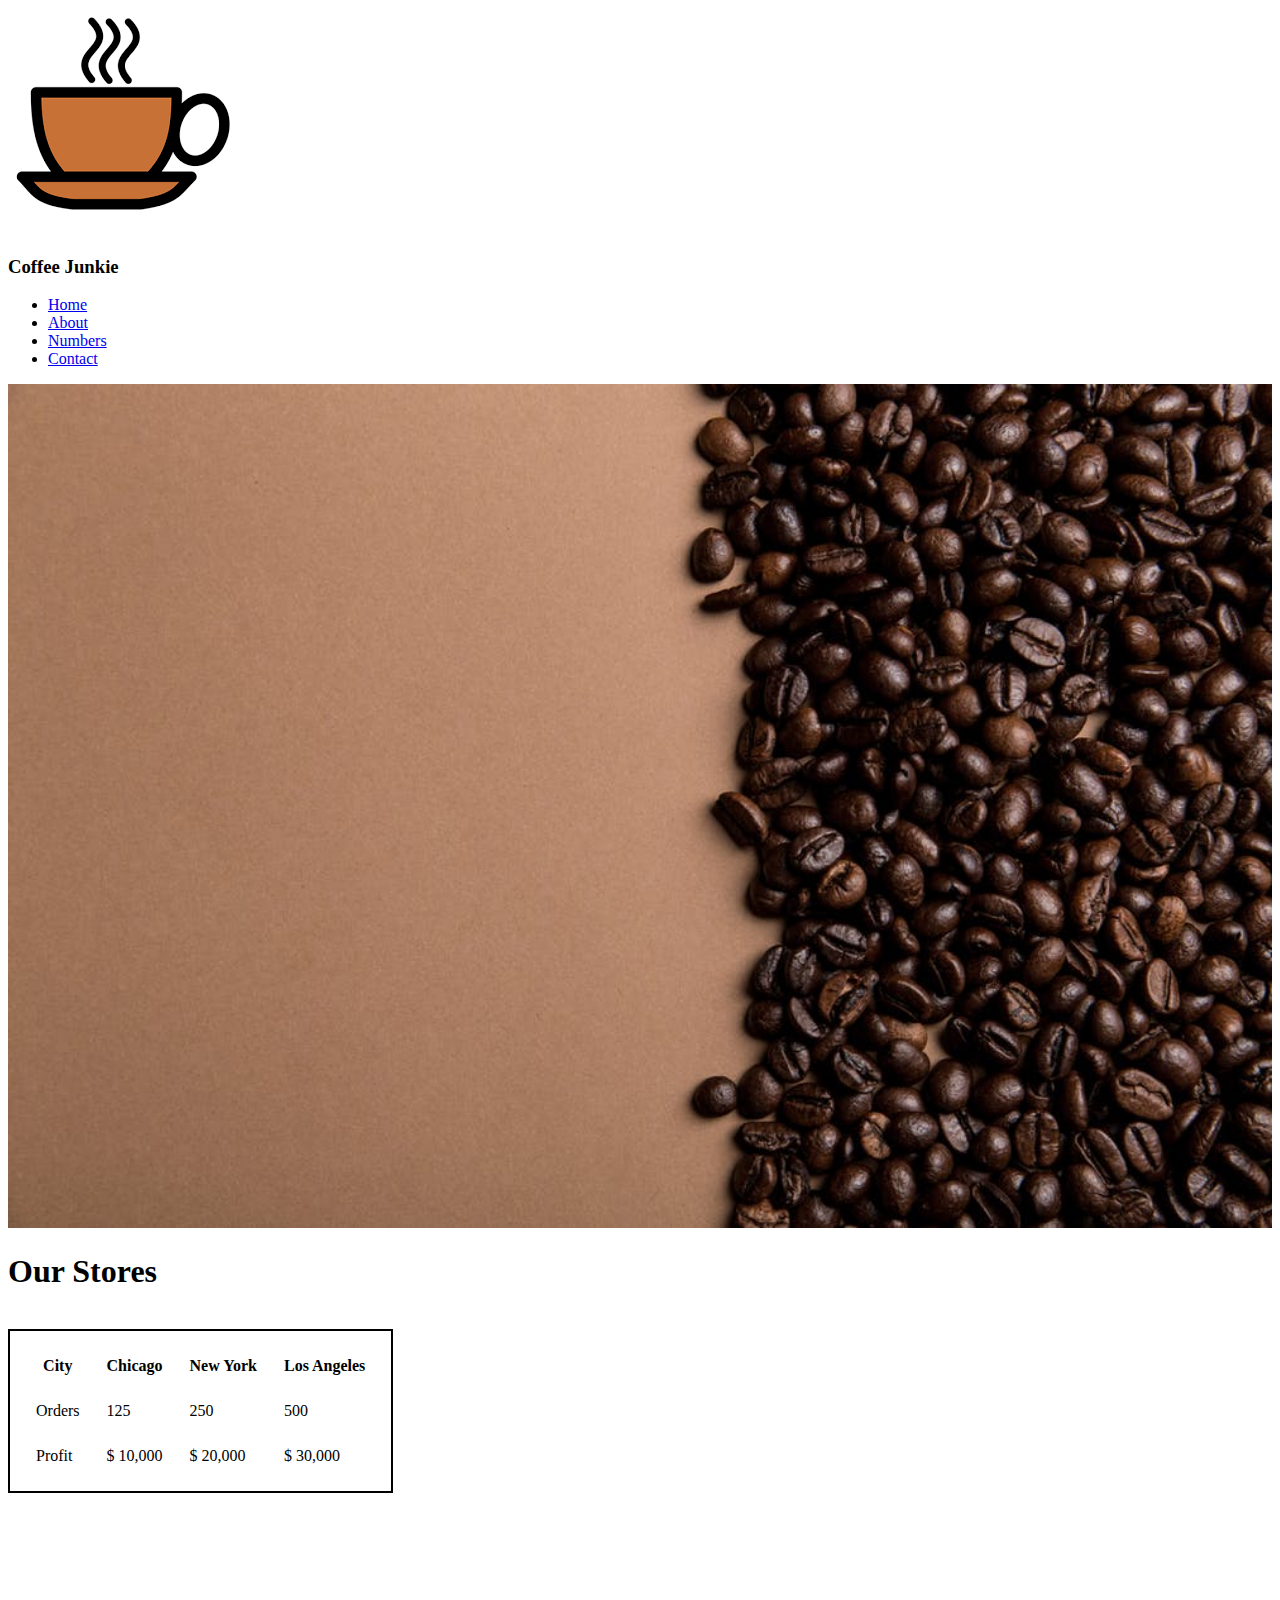
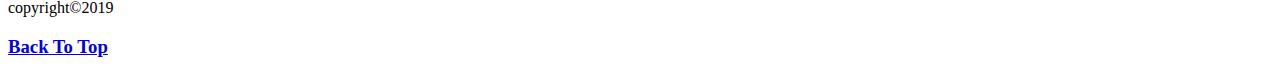
<file: coffee/numbers.html>
<!DOCTYPE html>
<html lang="en">
  <head>
    <meta charset="UTF-8" />
    <meta name="viewport" content="width=device-width, initial-scale=1.0" />
    <meta http-equiv="X-UA-Compatible" content="ie=edge" />
    <title>Numbers</title>
  </head>

  <body>
    <img src="./images/logo.png" id="logo" alt="coffee logo" />
    <h3>Coffee Junkie</h3>
    <ul>
      <li><a href="index.html">Home</a></li>
      <li><a href="about.html">About</a></li>
      <li><a href="numbers.html">Numbers</a></li>
      <li><a href="contact.html">Contact</a></li>
    </ul>
    <img src="./images/background.jpeg" width="100%" alt="coffee beans" />
    <br />
    <h1>Our Stores</h1>
    <br />
    <table style="border:2px solid black;border-spacing:25px">
      <!-- city -->
      <tr>
        <th>City</th>
        <th>Chicago</th>
        <th>New York</th>
        <th>Los Angeles</th>
      </tr>
      <!-- end of city -->
      <!-- orders -->
      <tr>
        <td>Orders</td>
        <td>125</td>
        <td>250</td>
        <td>500</td>
      </tr>
      <!-- profit -->
      <tr>
        <td>Profit</td>
        <td>$ 10,000</td>
        <td>$ 20,000</td>
        <td>$ 30,000</td>
      </tr>
      <!-- end of profit -->
    </table>

    <br />
    <br />
    <br />
    <br />
    <br />
    <p>copyright&copy;2019</p>
    <h3><a href="#logo">Back To Top</a></h3>
  </body>
</html>
</file>
